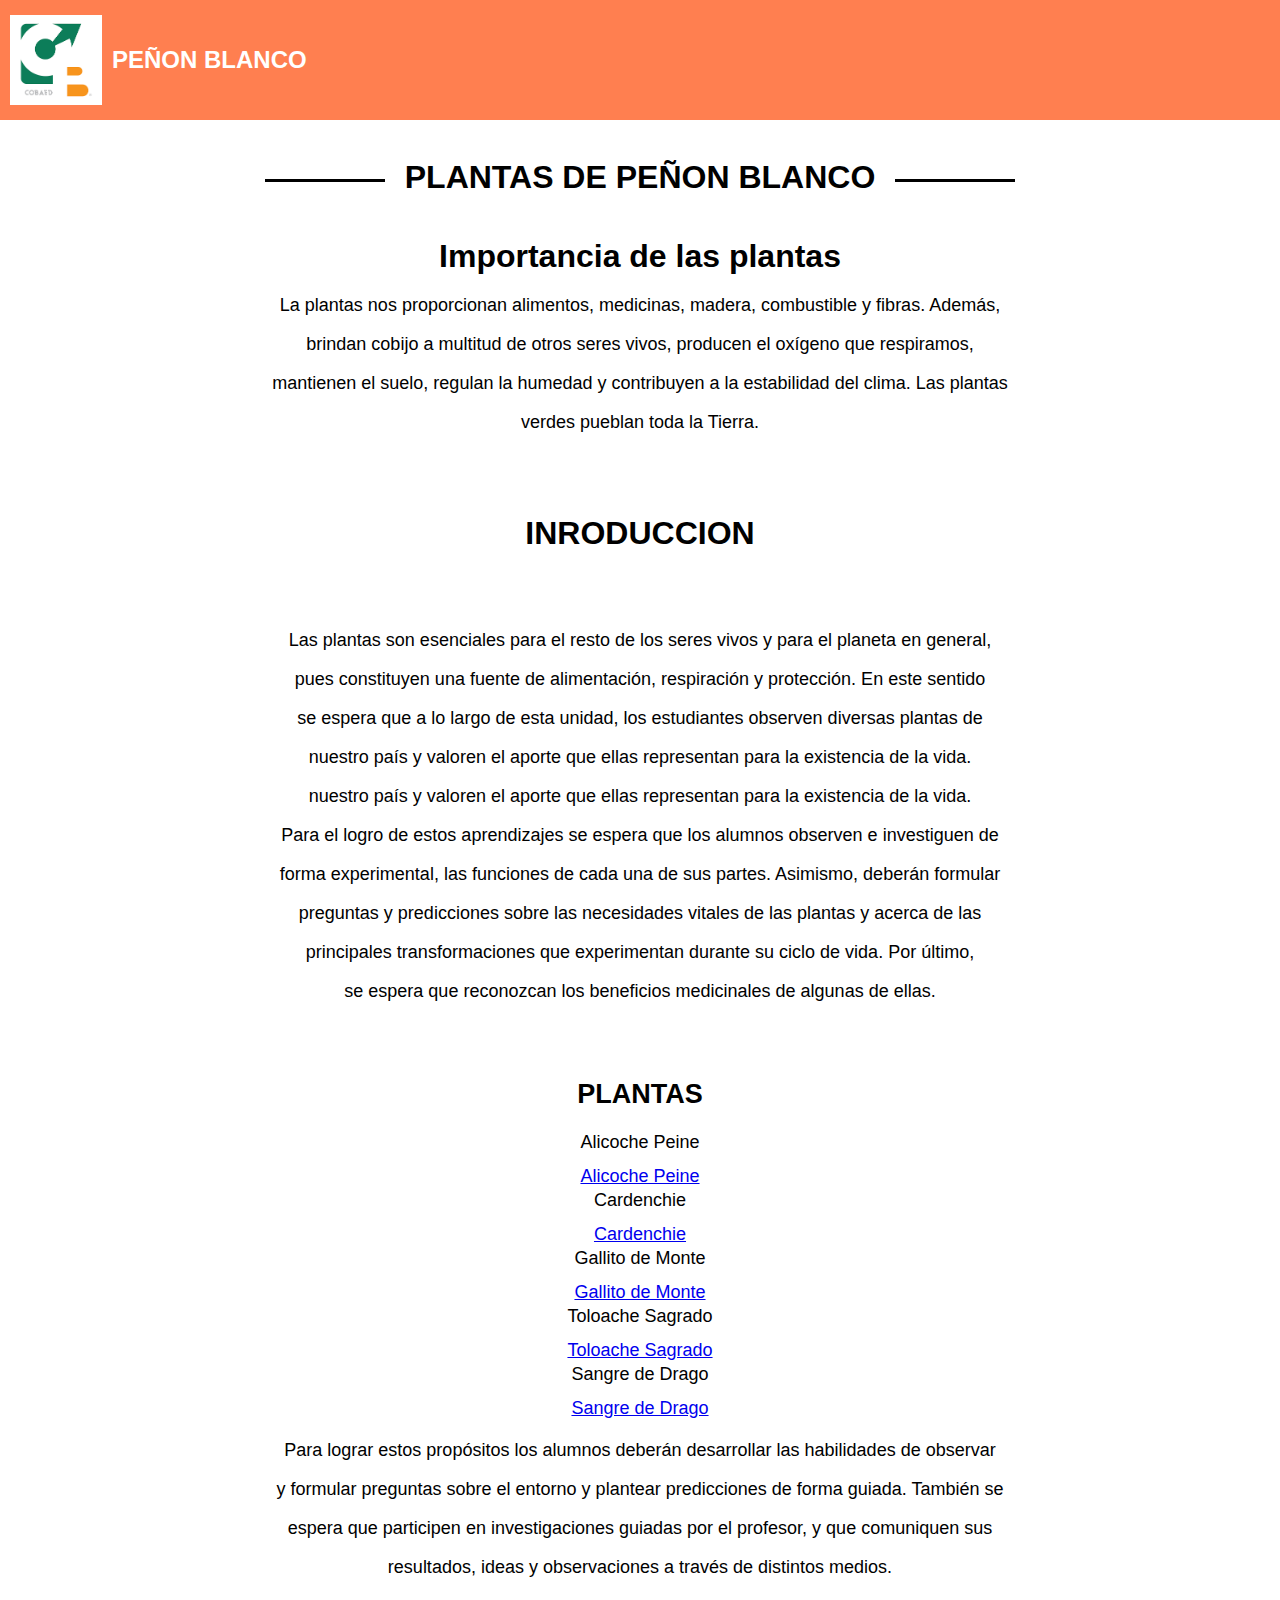
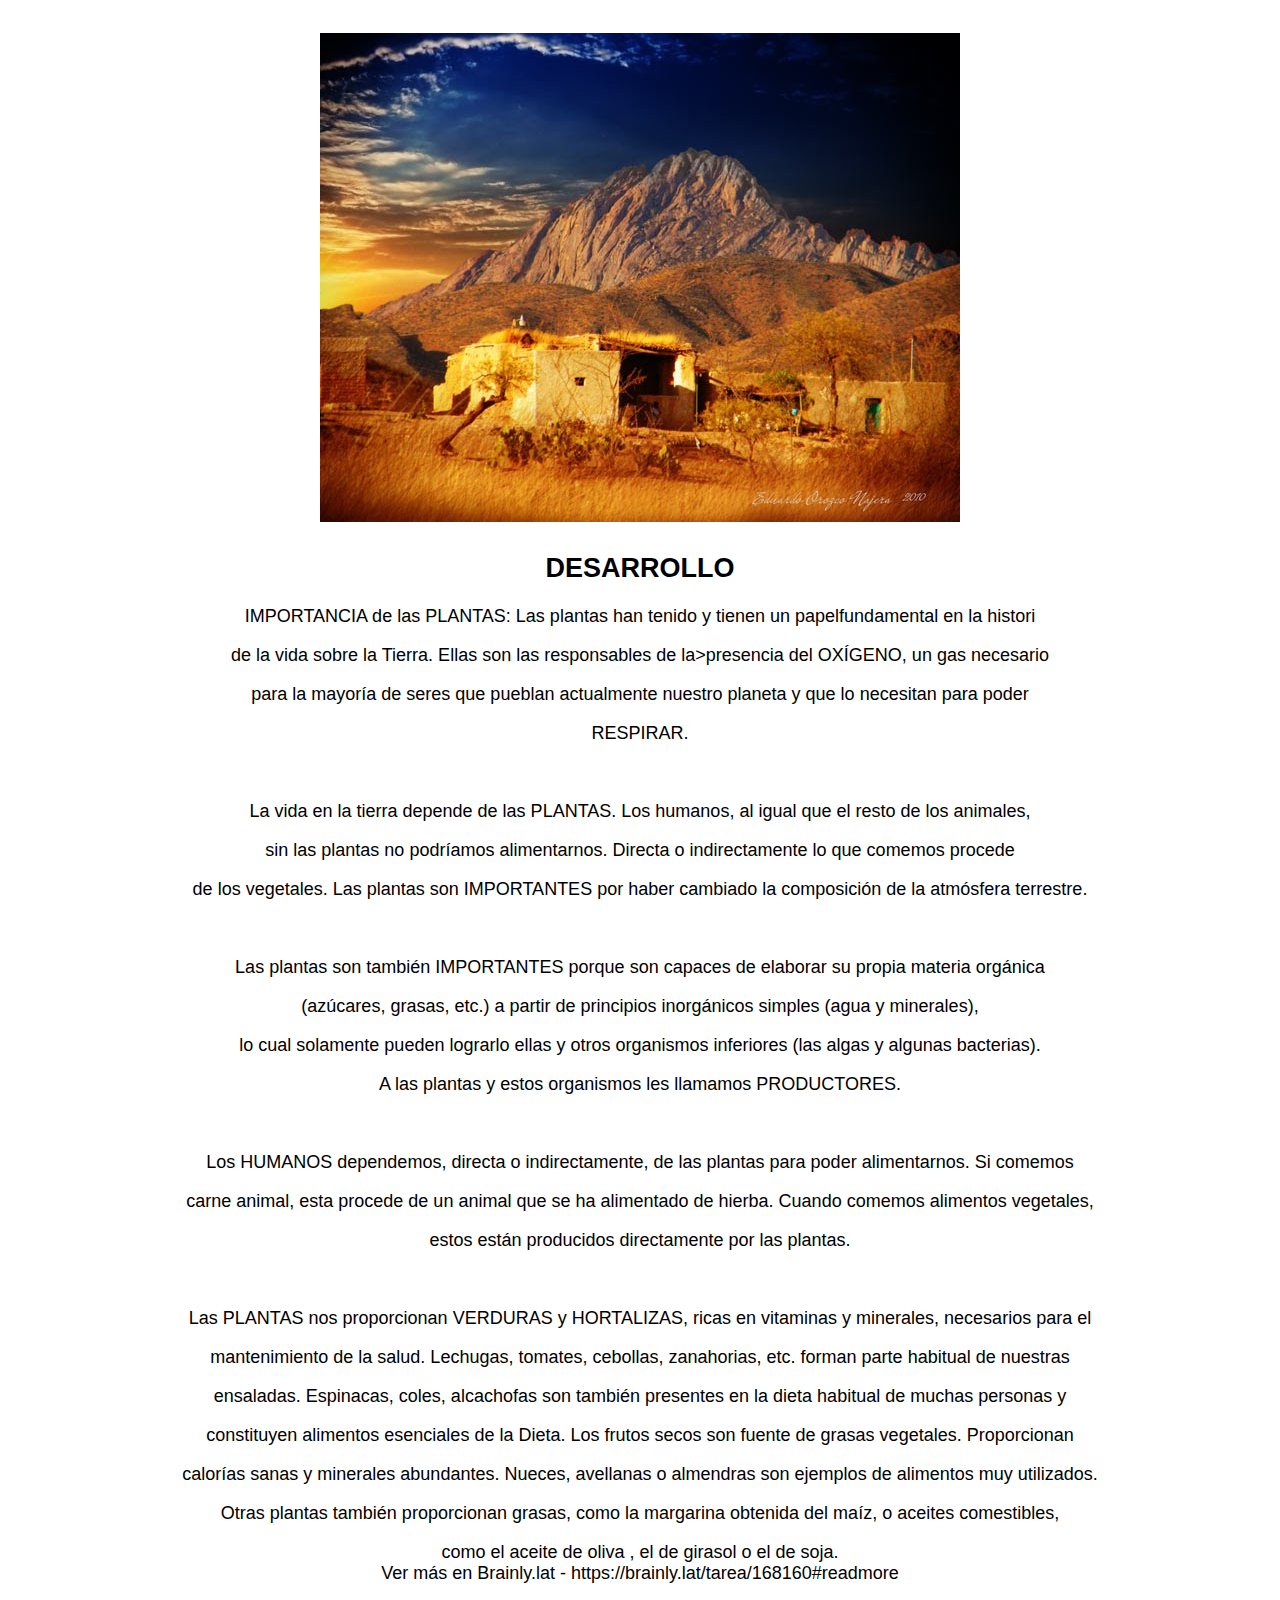
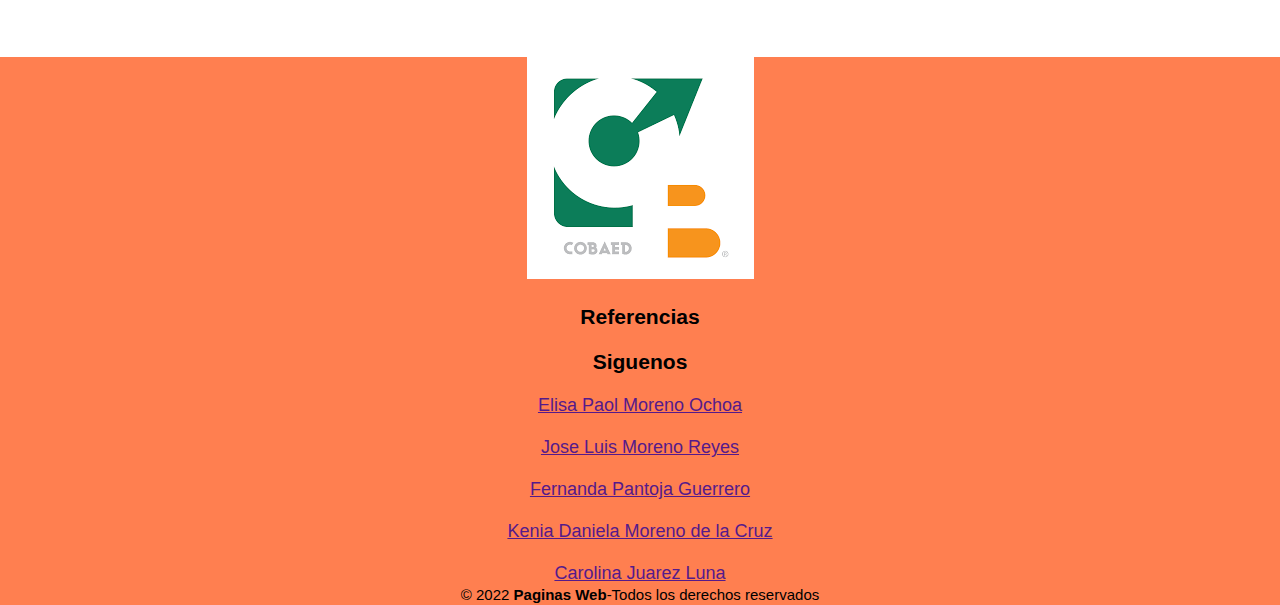
<file: index.html>
<!DOCTYPE html>
<html lang="en">
<html>
<head>
	<meta charset="utf-8">
	<meta http-equiv="X-UA-Compatible" 
	content="IE-edge">
	<meta name="viewport" 
	content="width=device-width, initial-scale=1">

	<link rel="stylesheet" type="text/css" href="estil.css">
	<title>Encabezado Responsive</title>
</head>
<body>
<header>
	<div class="logo">
		<img src="345567.png" alt="logo de cobaed">
		<h2 class="Nombre">PEÑON BLANCO</h2>
	</div>
</header>
<br>
<h1 class="lines-effect">PLANTAS DE PEÑON BLANCO</h1>
</body>
<br>
<h2><div align="center"><font size="6"><b>Importancia de las plantas</font></b></h2>
	
	<body><div align="center"><font size="4">
<p>La plantas nos proporcionan alimentos, medicinas, madera, combustible y fibras. Además,</p>
 <p>brindan cobijo a multitud de otros seres vivos, producen el oxígeno que respiramos,</p>
<p>mantienen el suelo, regulan la humedad y contribuyen a la estabilidad del clima. Las plantas</p>
 <p>verdes pueblan toda la Tierra.</p>
</header>
<br>
<div class="limpiar"></div>
<br>
<h2><div align="center"><font size="6"><b>INRODUCCION</b></h2>
<br>
<div align="center"><font size="4">
<p>Las plantas son esenciales para el resto de los seres vivos y para el planeta en general,</p>
<p>pues constituyen una fuente de alimentación, respiración y protección. En este sentido</p>
<p> se espera que a lo largo de esta unidad, los estudiantes observen diversas plantas de</p>
<p> nuestro país y valoren el aporte que ellas representan para la existencia de la vida.</p> 
<p> nuestro país y valoren el aporte que ellas representan para la existencia de la vida. </p>
<p>Para el logro de estos aprendizajes se espera que los alumnos observen e investiguen de </p>
<p>forma experimental, las funciones de cada una de sus partes. Asimismo, deberán formular </p>
<p>preguntas y predicciones sobre las necesidades vitales de las plantas y acerca de las</p>
<p>principales transformaciones que experimentan durante su ciclo de vida. Por último, </p>
<p>se espera que reconozcan los beneficios medicinales de algunas de ellas.</p>
<br>
    <h2><div aling="center">PLANTAS</div></h2>
    <li><div align="center">Alicoche Peine</div></li>
    	<td><a href="Alicoche peine.html">Alicoche Peine</a></div></td>
    <li><div align="center">Cardenchie</div></li>
    	<td><a href="cardenchie">Cardenchie</a></div></td>
    <li><div align="center">Gallito de Monte</div></li>
    	<td><a href="Gallito de monte.html">Gallito de Monte</a></div></td>
    <li><div align="center">Toloache Sagrado</div></li>
    	<td><a href="toloache sagrado.html">Toloache Sagrado</a></div></td>
    <li><div align="center">Sangre de Drago</div></li>
    	<td><a href="sangre de drago.html">Sangre de Drago</a></div></td>
    	<br>
<p>Para lograr estos propósitos los alumnos deberán desarrollar las habilidades de observar</p> 
<p>y formular preguntas sobre el entorno y plantear predicciones de forma guiada. También se </p>
<p>espera que participen en investigaciones guiadas por el profesor, y que comuniquen sus </p>
<p>resultados, ideas y observaciones a través de distintos medios.</p>

    <br>
    

    <img src="37808790.jpg">
    <br>
<h2><div align="center">DESARROLLO</div></h2>
<div align="center">
<p>IMPORTANCIA de las PLANTAS: Las plantas han tenido y tienen un papelfundamental en la histori</p>
<p>de la vida sobre la Tierra. Ellas son las responsables de la>presencia del OXÍGENO, un gas necesario</p>
<p>para la mayoría de seres que pueblan actualmente nuestro planeta y que lo necesitan para poder</p>
<p>RESPIRAR.</p>
<br>
<p>La vida en la tierra depende de las PLANTAS. Los humanos, al igual que el resto de los animales,</p>
<p>sin las plantas no podríamos alimentarnos. Directa o indirectamente lo que comemos procede</p>
<p>de los vegetales. Las plantas son IMPORTANTES por haber cambiado la composición de la atmósfera terrestre.</p>
<br>
<p>Las plantas son también IMPORTANTES porque son capaces de elaborar su propia materia orgánica</p> 
<p>(azúcares, grasas, etc.) a partir de principios inorgánicos simples (agua y minerales),</p>
<p>lo cual solamente pueden lograrlo ellas y otros organismos inferiores (las algas y algunas bacterias).</p>
<p>A las plantas y estos organismos les llamamos PRODUCTORES.</p>
<br>
<p>Los HUMANOS dependemos, directa o indirectamente, de las plantas para poder alimentarnos. Si comemos</p>
<p>carne animal, esta procede de un animal que se ha alimentado de hierba. Cuando comemos alimentos vegetales,</p>
<p>estos están producidos directamente por las plantas.</p>
<br>
<p>Las PLANTAS nos proporcionan VERDURAS y HORTALIZAS, ricas en vitaminas y minerales, necesarios para el</p>
<p>mantenimiento de la salud. Lechugas, tomates, cebollas, zanahorias, etc. forman parte habitual de nuestras</p>
<p>ensaladas. Espinacas, coles, alcachofas son también presentes en la dieta habitual de muchas personas y</p>
<p>constituyen alimentos esenciales de la Dieta. Los frutos secos son fuente de grasas vegetales. Proporcionan </p>
<p>calorías sanas y minerales abundantes. Nueces, avellanas o almendras son ejemplos de alimentos muy utilizados.</p>
<p>Otras plantas también proporcionan grasas, como la margarina obtenida del maíz, o aceites comestibles,</p>
<p>como el aceite de oliva , el de girasol o el de soja.
<br>
Ver más en Brainly.lat - https://brainly.lat/tarea/168160#readmore
</div>


    </nav>
<div class="limpiar"></div>
<br>
<footer class="pie-pagina">
	<div class="grupo-1">
		<div class="box">
		<figure>
			<a href="#">
				<img src="345567.png"alt=logo>
			</a>
		</figure>
		</div>
		<div class="box">
		<h3>Referencias</h3>
		<div class="red social">
		<p></p>
		<p></p>
		<p></p>
		<p></p>
		<p></p>
		</div>
		</div>
		<div class="box">
			<h3>Siguenos</h3>
			<div class="red social">
				<li><a  href="">Elisa Paol Moreno Ochoa</a></li>
				<br>
				<li><a  href="">Jose Luis Moreno Reyes</a></li>
				<br>
				<li><a  href="">Fernanda Pantoja Guerrero</a></li>
				<br>
				<li><a  href="">Kenia Daniela Moreno de la Cruz</a></li>
				<br>
				<li><a  href="">Carolina Juarez Luna</a></li>
		</div>
	</div>
	<div class="grupo-2">
		<small>&copy; 2022 <b>Paginas Web</b>-Todos los derechos reservados</small>
	</div>
</footer>
</html>
</file>
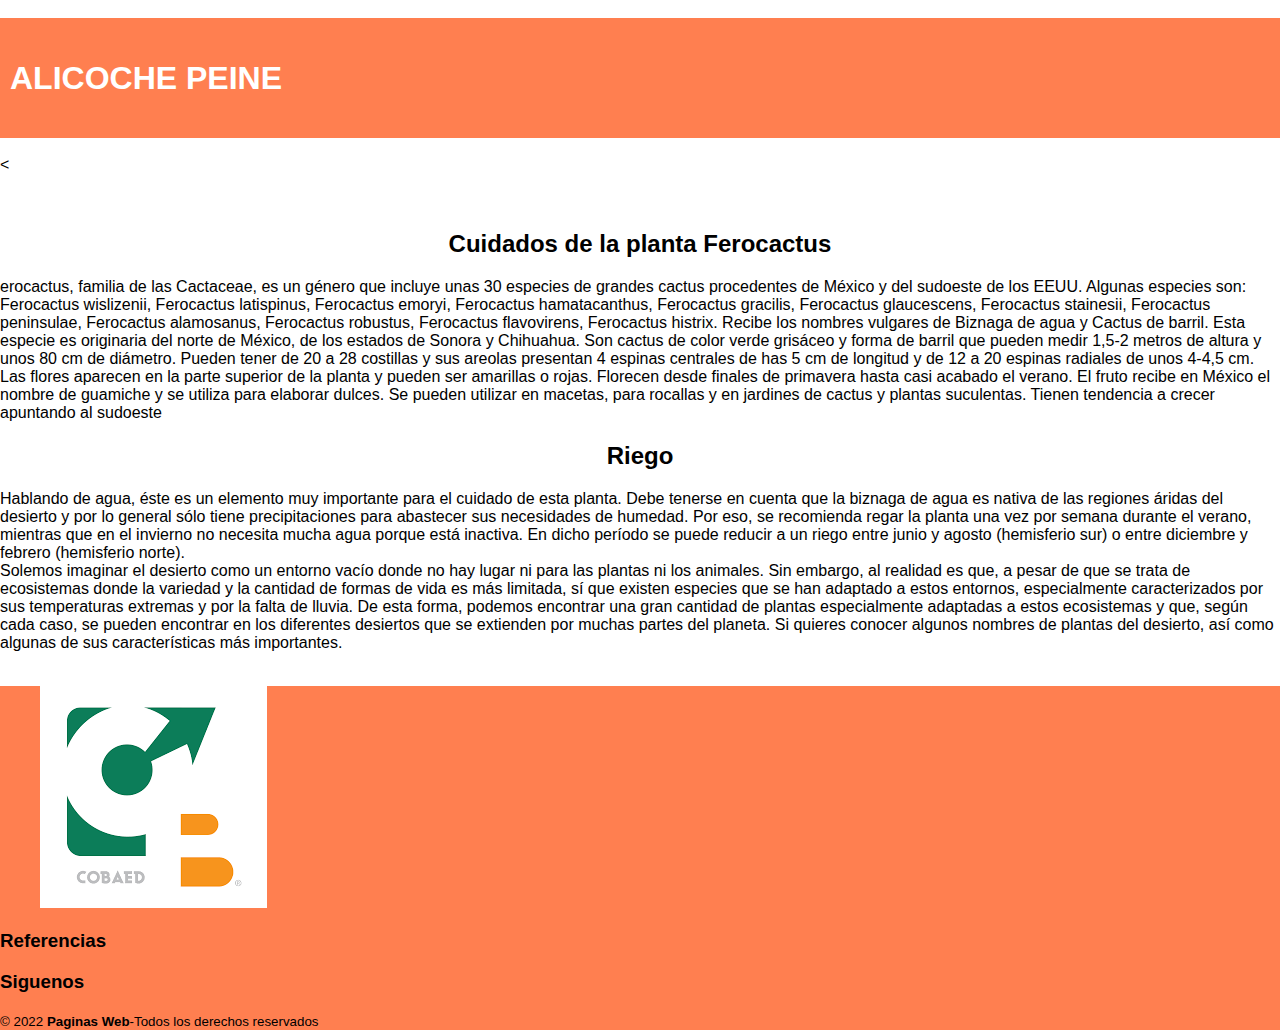
<file: Alicoche peine.html>
<!DOCTYPE html>
<html>
<head>

	<meta charset="utf-8">
	<meta name="viewport" content="width=device-width, 
	initial-scale=1">
	<title>practica 1</title>
<link rel="stylesheet" type="text/css" href="estilo1.1.css">
</head>
<br>

<body class="fondo">
<header>
	
	<h1><div align="center">ALICOCHE PEINE</h1>
	<br>
</header>
</header>
<br>


<div class="limpiar"><</div>
<br>

<section class="contenido">
	<br>
	
<h2><div align="center">Cuidados de la planta Ferocactus</div></h2>
 <body>erocactus, familia de las Cactaceae, es un género que incluye unas 30 especies de grandes cactus procedentes de México y del sudoeste de los EEUU. Algunas especies son: Ferocactus wislizenii, Ferocactus latispinus, Ferocactus emoryi, Ferocactus hamatacanthus, Ferocactus gracilis, Ferocactus glaucescens, Ferocactus stainesii, Ferocactus peninsulae, Ferocactus alamosanus, Ferocactus robustus, Ferocactus flavovirens, Ferocactus histrix.

Recibe los nombres vulgares de Biznaga de agua y Cactus de barril. Esta especie es originaria del norte de México, de los estados de Sonora y Chihuahua.

Son cactus de color verde grisáceo y forma de barril que pueden medir 1,5-2 metros de altura y unos 80 cm de diámetro. Pueden tener de 20 a 28 costillas y sus areolas presentan 4 espinas centrales de has 5 cm de longitud y de 12 a 20 espinas radiales de unos 4-4,5 cm. Las flores aparecen en la parte superior de la planta y pueden ser amarillas o rojas. Florecen desde finales de primavera hasta casi acabado el verano. El fruto recibe en México el nombre de guamiche y se utiliza para elaborar dulces.

Se pueden utilizar en macetas, para rocallas y en jardines de cactus y plantas suculentas. Tienen tendencia a crecer apuntando al sudoeste</body>
<br>
<h2><div align="center">Riego</div></h2>
<body>Hablando de agua, éste es un elemento muy importante para el cuidado de esta planta. Debe tenerse en cuenta que la biznaga de agua es nativa de las regiones áridas del desierto y por lo general sólo tiene precipitaciones para abastecer sus necesidades de humedad.



Por eso, se recomienda regar la planta una vez por semana durante el verano, mientras que en el invierno no necesita mucha agua porque está inactiva. En dicho período se puede reducir a un riego entre junio y agosto (hemisferio sur) o entre diciembre y febrero (hemisferio norte).</body>
<br>
<body>Solemos imaginar el desierto como un entorno vacío donde no hay lugar ni para las plantas ni los animales. Sin embargo, al realidad es que, a pesar de que se trata de ecosistemas donde la variedad y la cantidad de formas de vida es más limitada, sí que existen especies que se han adaptado a estos entornos, especialmente caracterizados por sus temperaturas extremas y por la falta de lluvia. De esta forma, podemos encontrar una gran cantidad de plantas especialmente adaptadas a estos ecosistemas y que, según cada caso, se pueden encontrar en los diferentes desiertos que se extienden por muchas partes del planeta. Si quieres conocer algunos nombres de plantas del desierto, así como algunas de sus características más importantes.</body>
<br>
<nav>
<div class="limpiar"></div>
<br>
<footer class="pie-pagina">
	<div class="grupo-1">
		<div class="box">
		<figure>
			<a href="#">
				<img src="345567.png"alt=logo>
			</a>
		</figure>
		</div>
		<div class="box">
		<h3>Referencias</h3>
		<div class="red social">
		<p></p>
		<p></p>
		<p></p>
		<p></p>
		<p></p>
		</div>
		</div>
		<div class="box">
			<h3>Siguenos</h3>
			<div class="red social">
				<a  href="#" class=""></a>
				<a  href=""></a>
				<a  href=""></a>
				<a  href=""></a>
				<a  href=""></a>
		</div>
	</div>
	<div class="grupo-2">
		<small>&copy; 2022 <b>Paginas Web</b>-Todos los derechos reservados</small>
	</div>
	</nav>
</html>
</file>
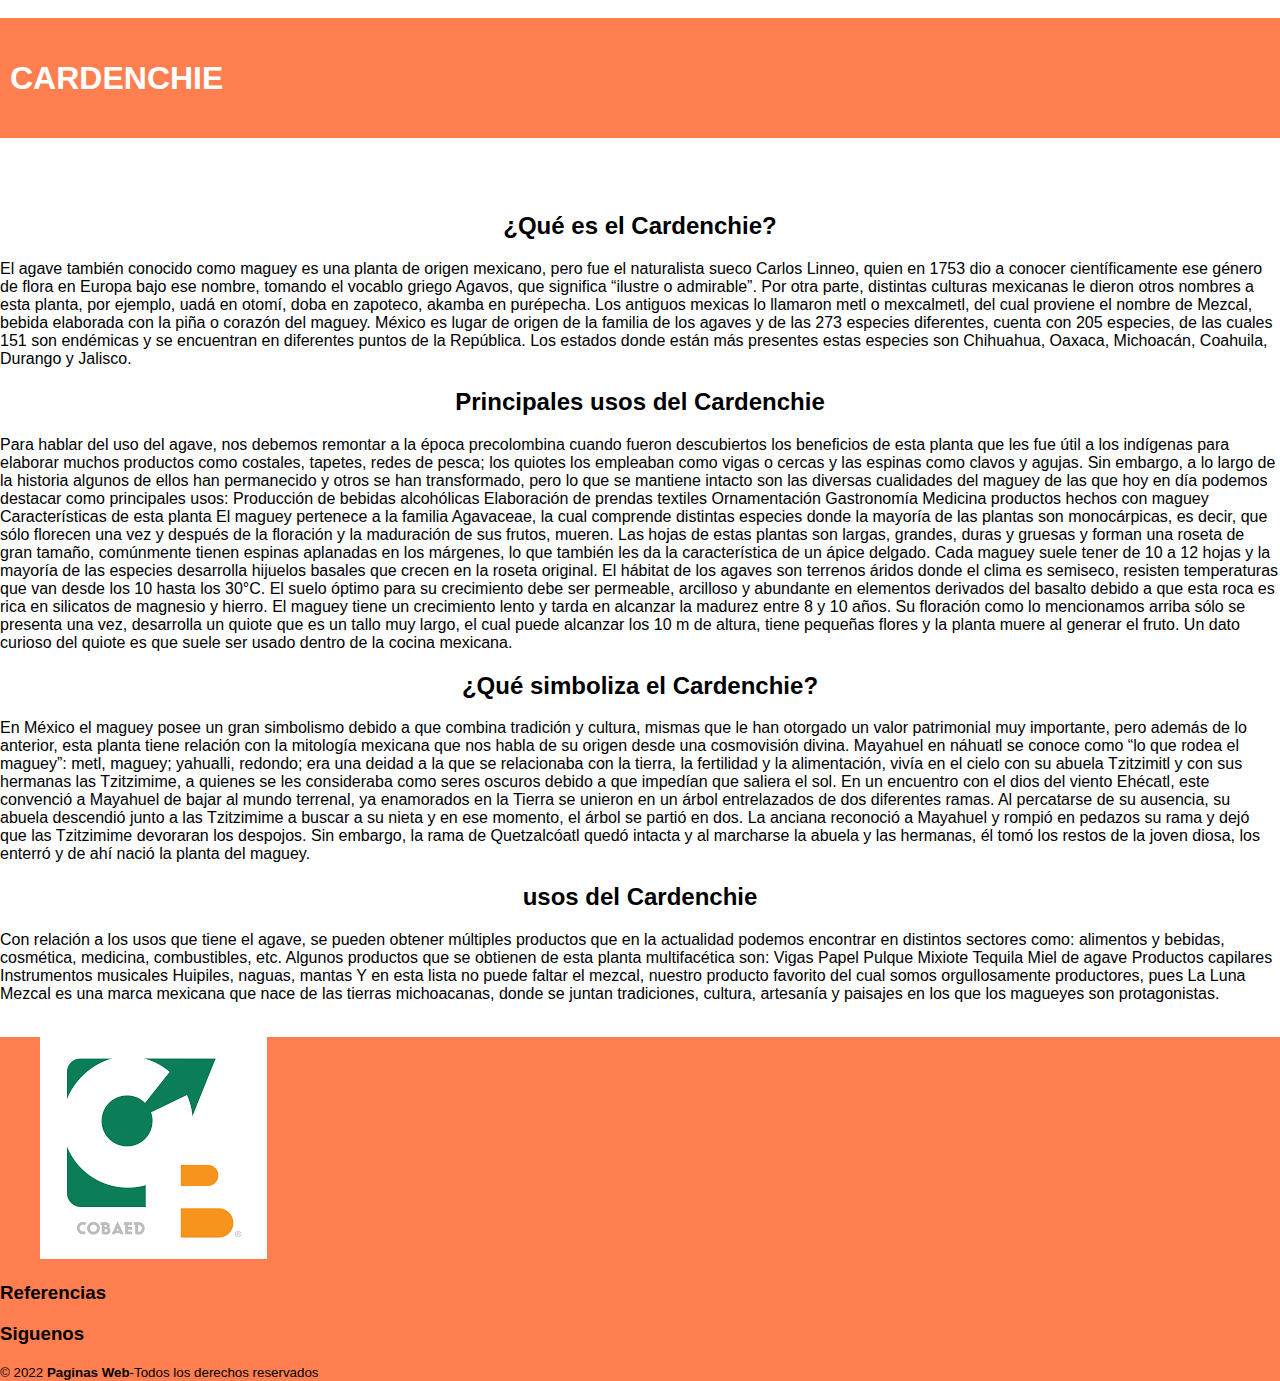
<file: cardenchie.html>
<!DOCTYPE html>
<html>
<head>
	<meta charset="utf-8">
	<meta name="viewport" content="width=device-width, 
	initial-scale=1">
	<title>practica 1</title>
<link rel="stylesheet" type="text/css" href="estilo1.1.css">
</head>
<br>

<body class="fondo">

<header>
	
<h1><div align="center">CARDENCHIE</h1>
	<br>
</header>
</header>
<br>


<div class="limpiar"></div>
<br>

<section class="contenido">
	<br>
	
<h2><div align="center">¿Qué es el Cardenchie?</div></h2>
 <body>El agave también conocido como maguey es una planta de origen mexicano, pero fue el naturalista sueco Carlos Linneo, quien en 1753 dio a conocer científicamente ese género de flora en Europa bajo ese nombre, tomando el vocablo griego Agavos, que significa “ilustre o admirable”.

Por otra parte, distintas culturas mexicanas le dieron otros nombres a esta planta, por ejemplo, uadá en otomí, doba en zapoteco, akamba en purépecha. Los antiguos mexicas lo llamaron metl o mexcalmetl, del cual proviene el nombre de Mezcal, bebida elaborada con la piña o corazón del maguey.

México es lugar de origen de la familia de los agaves y de las 273 especies diferentes, cuenta con 205 especies, de las cuales 151 son endémicas y se encuentran en diferentes puntos de la República. Los estados donde están más presentes estas especies son Chihuahua, Oaxaca, Michoacán, Coahuila, Durango y Jalisco.
</body>
<br>
<h2><div align="center">Principales usos del Cardenchie</div></h2>
<body>Para hablar del uso del agave, nos debemos remontar a la época precolombina cuando fueron descubiertos los beneficios de esta planta que les fue útil a los indígenas para elaborar muchos productos como costales, tapetes, redes de pesca; los quiotes los empleaban como vigas o cercas y las espinas como clavos y agujas.

Sin embargo, a lo largo de la historia algunos de ellos han permanecido y otros se han transformado, pero lo que se mantiene intacto son las diversas cualidades del maguey de las que hoy en día podemos destacar como principales usos:

Producción de bebidas alcohólicas
Elaboración de prendas textiles
Ornamentación
Gastronomía
Medicina
productos hechos con maguey
Características de esta planta
El maguey pertenece a la familia Agavaceae, la cual comprende distintas especies donde la mayoría de las plantas son monocárpicas, es decir, que sólo florecen una vez y después de la floración y la maduración de sus frutos, mueren.

Las hojas de estas plantas son largas, grandes, duras y gruesas y forman una roseta de gran tamaño, comúnmente tienen espinas aplanadas en los márgenes, lo que también les da la característica de un ápice delgado. Cada maguey suele tener de 10 a 12 hojas y la mayoría de las especies desarrolla hijuelos basales que crecen en la roseta original.

El hábitat de los agaves son terrenos áridos donde el clima es semiseco, resisten temperaturas que van desde los 10 hasta los 30°C. El suelo óptimo para su crecimiento debe ser permeable, arcilloso y abundante en elementos derivados del basalto debido a que esta roca es rica en silicatos de magnesio y hierro.

El maguey tiene un crecimiento lento y tarda en alcanzar la madurez entre 8 y 10 años. Su floración como lo mencionamos arriba sólo se presenta una vez, desarrolla un quiote que es un tallo muy largo, el cual puede alcanzar los 10 m de altura, tiene pequeñas flores y la planta muere al generar el fruto. Un dato curioso del quiote es que suele ser usado dentro de la cocina mexicana.
</body>
<br>
<h2><div align="center">¿Qué simboliza el Cardenchie?</div></h2>
<body>En México el maguey posee un gran simbolismo debido a que combina tradición y cultura, mismas que le han otorgado un valor patrimonial muy importante, pero además de lo anterior, esta planta tiene relación con la mitología mexicana que nos habla de su origen desde una cosmovisión divina.

Mayahuel en náhuatl se conoce como “lo que rodea el maguey”: metl, maguey; yahualli, redondo; era una deidad a la que se relacionaba con la tierra, la fertilidad y la alimentación, vivía en el cielo con su abuela Tzitzimitl y con sus hermanas las Tzitzimime, a quienes se les consideraba como seres oscuros debido a que impedían que saliera el sol.

En un encuentro con el dios del viento Ehécatl, este convenció a Mayahuel de bajar al mundo terrenal, ya enamorados en la Tierra se unieron en un árbol entrelazados de dos diferentes ramas. Al percatarse de su ausencia, su abuela descendió junto a las Tzitzimime a buscar a su nieta y en ese momento, el árbol se partió en dos.

La anciana reconoció a Mayahuel y rompió en pedazos su rama y dejó que las Tzitzimime devoraran los despojos. Sin embargo, la rama de Quetzalcóatl quedó intacta y al marcharse la abuela y las hermanas, él tomó los restos de la joven diosa, los enterró y de ahí nació la planta del maguey.
</body>
<br>
<h2><div align="center">usos del Cardenchie</div></h2>
<body>Con relación a los usos que tiene el agave, se pueden obtener múltiples productos que en la actualidad podemos encontrar en distintos sectores como: alimentos y bebidas, cosmética, medicina, combustibles, etc. Algunos productos que se obtienen de esta planta multifacética son:

Vigas
Papel
Pulque
Mixiote
Tequila
Miel de agave
Productos capilares
Instrumentos musicales
Huipiles, naguas, mantas
Y en esta lista no puede faltar el mezcal, nuestro producto favorito del cual somos orgullosamente productores, pues La Luna Mezcal es una marca mexicana que nace de las tierras michoacanas, donde se juntan tradiciones, cultura, artesanía y paisajes en los que los magueyes son protagonistas.
</body>

<div class="limpiar"></div>
<br>
<footer class="pie-pagina">
	<div class="grupo-1">
		<div class="box">
		<figure>
			<a href="#">
				<img src="345567.png"alt=logo>
			</a>
		</figure>
		</div>
		<div class="box">
		<h3>Referencias</h3>
		<div class="red social">
		<p></p>
		<p></p>
		<p></p>
		<p></p>
		<p></p>
		</div>
		</div>
		<div class="box">
			<h3>Siguenos</h3>
			<div class="red social">
				<a  href="#" class=""></a>
				<a  href=""></a>
				<a  href=""></a>
				<a  href=""></a>
				<a  href=""></a>
		</div>
	</div>
	<div class="grupo-2">
		<small>&copy; 2022 <b>Paginas Web</b>-Todos los derechos reservados</small>
	</div>

</html>
</file>
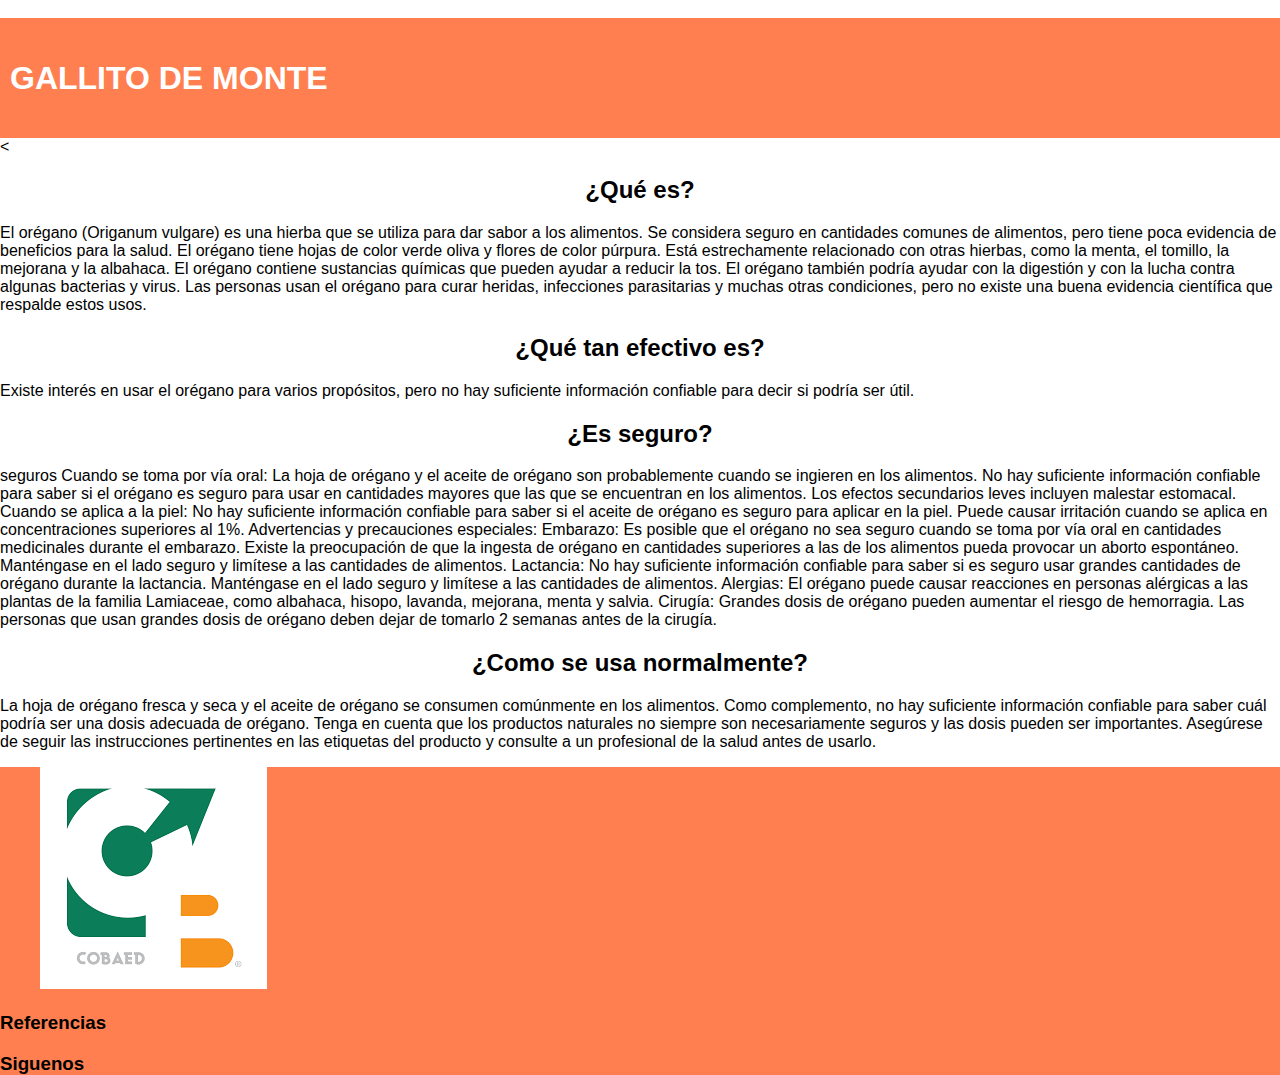
<file: Gallito de monte.html>
<!DOCTYPE html>
<html>
<head>
	<meta charset="utf-8">
	<meta name="viewport" content="width=device-width, 
	initial-scale=1">
	<title>practica 1</title>
<link rel="stylesheet" type="text/css" href="estilo1.1.css">
</head>
<br>

<header>
	<h1><div align="center">GALLITO DE MONTE</h1>
	<br>
	</head>
</header>
<div class="limpiar"><</div>
<section class="contenido">
<h2><div align="center">¿Qué es?</div></h2>
 <body>El orégano (Origanum vulgare) es una hierba que se utiliza para dar sabor a los alimentos. Se considera seguro en cantidades comunes de alimentos, pero tiene poca evidencia de beneficios para la salud.

El orégano tiene hojas de color verde oliva y flores de color púrpura. Está estrechamente relacionado con otras hierbas, como la menta, el tomillo, la mejorana y la albahaca. El orégano contiene sustancias químicas que pueden ayudar a reducir la tos. El orégano también podría ayudar con la digestión y con la lucha contra algunas bacterias y virus.

Las personas usan el orégano para curar heridas, infecciones parasitarias y muchas otras condiciones, pero no existe una buena evidencia científica que respalde estos usos.
</body>
<br>
<h2><div align="center">¿Qué tan efectivo es?</div></h2>
<body>Existe interés en usar el orégano para varios propósitos, pero no hay suficiente información confiable para decir si podría ser útil.</body>
<br>
<h2><div align="center">¿Es seguro?</div></h2>
<body>seguros Cuando se toma por vía oral: La hoja de orégano y el aceite de orégano son probablemente cuando se ingieren en los alimentos. No hay suficiente información confiable para saber si el orégano es seguro para usar en cantidades mayores que las que se encuentran en los alimentos. Los efectos secundarios leves incluyen malestar estomacal.

Cuando se aplica a la piel: No hay suficiente información confiable para saber si el aceite de orégano es seguro para aplicar en la piel. Puede causar irritación cuando se aplica en concentraciones superiores al 1%.
Advertencias y precauciones especiales:
Embarazo: Es posible que el orégano no sea seguro cuando se toma por vía oral en cantidades medicinales durante el embarazo. Existe la preocupación de que la ingesta de orégano en cantidades superiores a las de los alimentos pueda provocar un aborto espontáneo. Manténgase en el lado seguro y limítese a las cantidades de alimentos.

Lactancia: No hay suficiente información confiable para saber si es seguro usar grandes cantidades de orégano durante la lactancia. Manténgase en el lado seguro y limítese a las cantidades de alimentos.

Alergias: El orégano puede causar reacciones en personas alérgicas a las plantas de la familia Lamiaceae, como albahaca, hisopo, lavanda, mejorana, menta y salvia.

Cirugía: Grandes dosis de orégano pueden aumentar el riesgo de hemorragia. Las personas que usan grandes dosis de orégano deben dejar de tomarlo 2 semanas antes de la cirugía.
</body>
<br>
<h2><div align="center">¿Como se usa normalmente?<div></h2>
<body>La hoja de orégano fresca y seca y el aceite de orégano se consumen comúnmente en los alimentos. Como complemento, no hay suficiente información confiable para saber cuál podría ser una dosis adecuada de orégano. Tenga en cuenta que los productos naturales no siempre son necesariamente seguros y las dosis pueden ser importantes. Asegúrese de seguir las instrucciones pertinentes en las etiquetas del producto y consulte a un profesional de la salud antes de usarlo.</body>
</li>
</nav>
<div class="limpiar"></div>
<footer class="pie-pagina">
	<div class="grupo-1">
		<div class="box">
		<figure>
			<a href="#">
				<img src="345567.png"alt=logo>
			</a>
		</figure>
		</div>
		<div class="box">
		<h3>Referencias</h3>
		<div class="red social">
		<p></p>
		<p></p>
		<p></p>
		<p></p>
		<p></p>
		</div>
		</div>
		<div class="box">
			<h3>Siguenos</h3>
			<div class="red social">
				<a  href="#" class=""></a>
				<a  href=""></a>
				<a  href=""></a>
				<a  href=""></a>
				<a  href=""></a>
		</div>

</html>
</file>
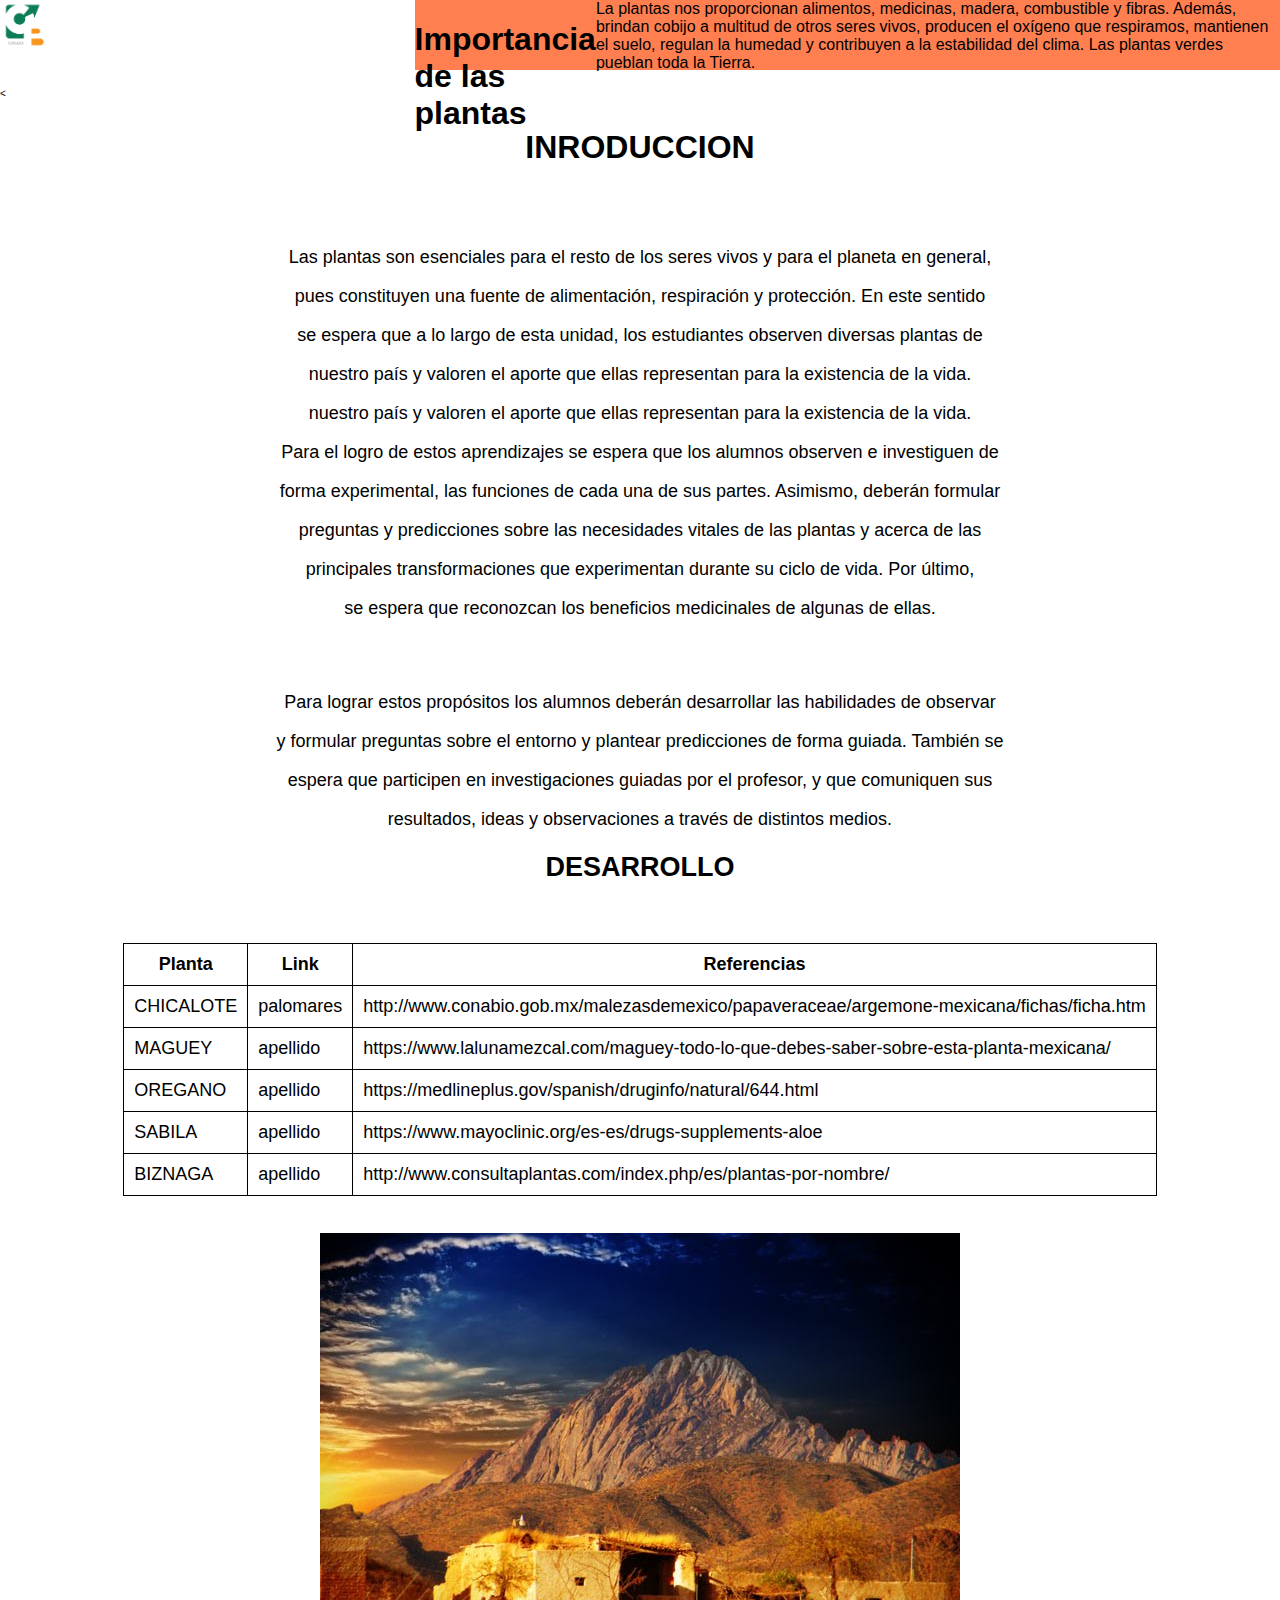
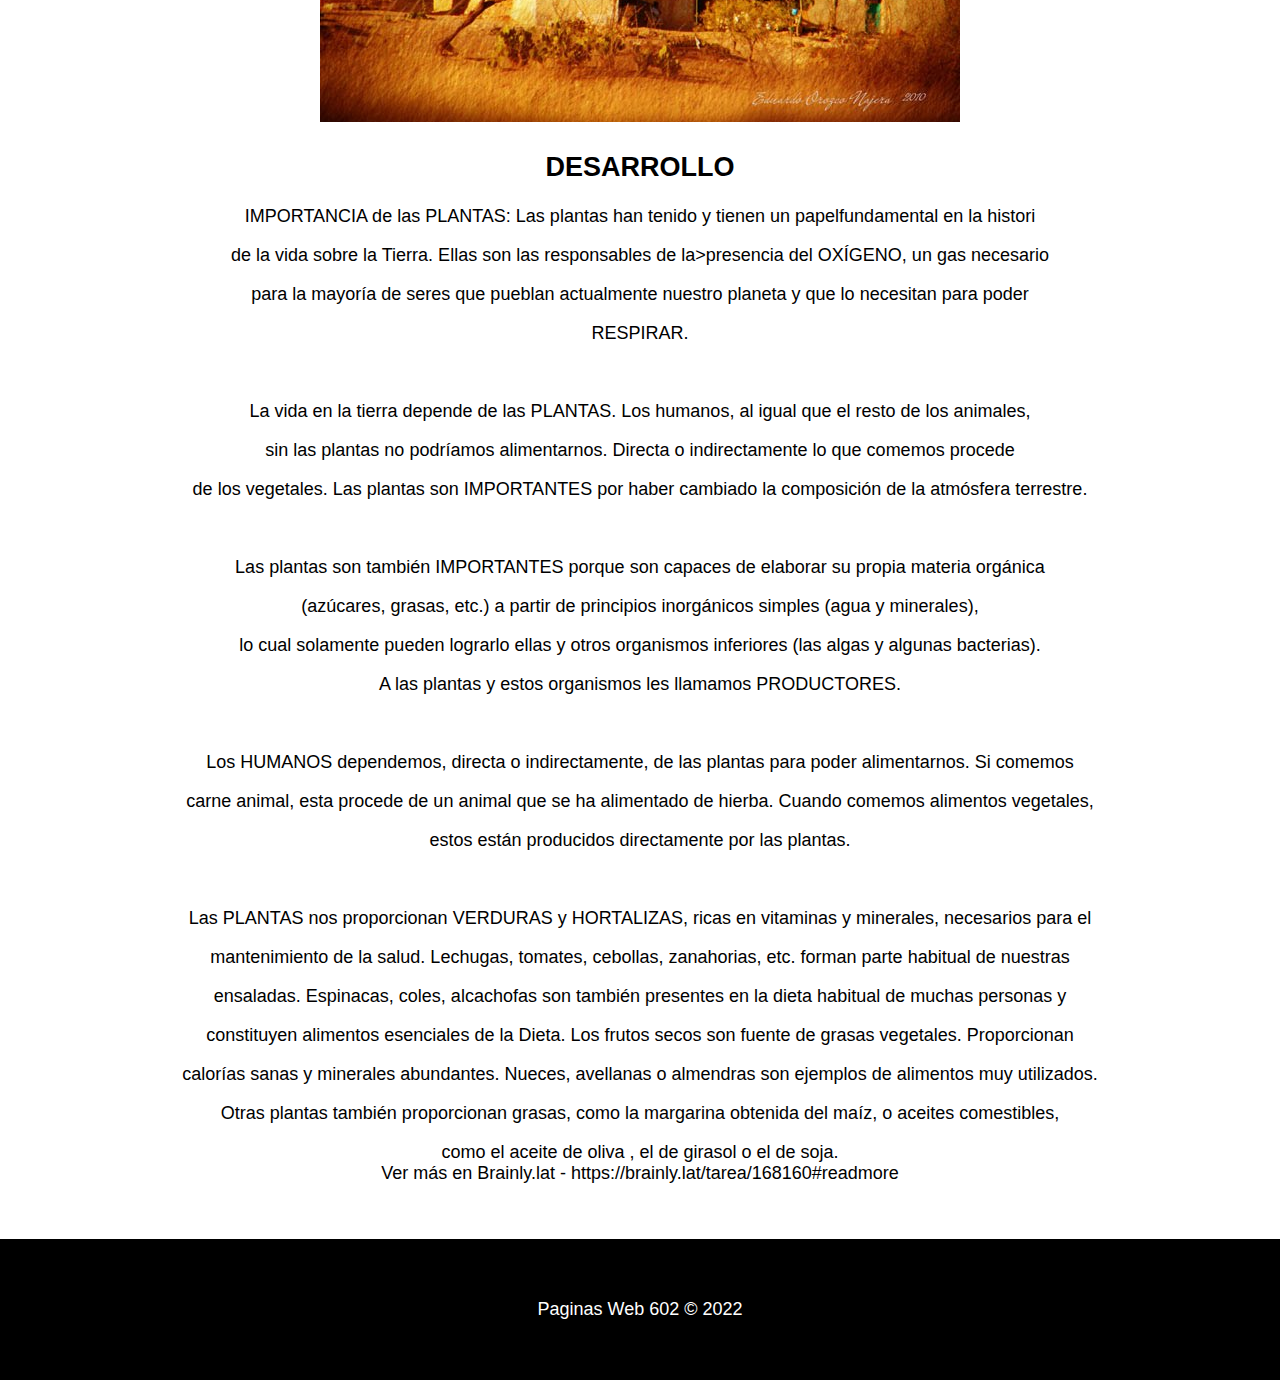
<file: Pagina Web(1).html>
<!DOCTYPE html>
<html>
<header>
		<header class="titulo">
		<div class="logo">
			<img src="345567.png">
			</div>
</header>
<br>
<head>
	<meta charset="utf-8">
	<meta name="viewport" content="width=device-width, 
	initial-scale=1">
	<title>practica 1</title>
<link rel="stylesheet" type="text/css" href="estilos.css">
</head>
<br>
<body class="fondo">
<h1><div align="left">Importancia de las plantas <font size="3"></h1>
	
	<body><div align="left">
La plantas nos proporcionan alimentos, medicinas, madera, combustible y fibras. Además, brindan cobijo a multitud de otros seres vivos, producen el oxígeno que respiramos, mantienen el suelo, regulan la humedad y contribuyen a la estabilidad del clima. Las plantas verdes pueblan toda la Tierra.<font size="1"></li></p>
</header>
<br>
<div class="limpiar"><</div>
<br>
<h2><div align="center"><font size="6"><b>INRODUCCION</b></h2>
<br>
<li><div align="center"><font size="4">
<p>Las plantas son esenciales para el resto de los seres vivos y para el planeta en general,</p>
<p>pues constituyen una fuente de alimentación, respiración y protección. En este sentido</p>
<p> se espera que a lo largo de esta unidad, los estudiantes observen diversas plantas de</p>
<p> nuestro país y valoren el aporte que ellas representan para la existencia de la vida.</p> 
<p> nuestro país y valoren el aporte que ellas representan para la existencia de la vida. </p>
<p>Para el logro de estos aprendizajes se espera que los alumnos observen e investiguen de </p>
<p>forma experimental, las funciones de cada una de sus partes. Asimismo, deberán formular </p>
<p>preguntas y predicciones sobre las necesidades vitales de las plantas y acerca de las</p>
<p>principales transformaciones que experimentan durante su ciclo de vida. Por último, </p>
<p>se espera que reconozcan los beneficios medicinales de algunas de ellas.</p>
<br>
<p>Para lograr estos propósitos los alumnos deberán desarrollar las habilidades de observar</p> 
<p>y formular preguntas sobre el entorno y plantear predicciones de forma guiada. También se </p>
<p>espera que participen en investigaciones guiadas por el profesor, y que comuniquen sus </p>
<p>resultados, ideas y observaciones a través de distintos medios.</p>
      <h2><div align="center">DESARROLLO</div></h2>
    <br>
 
<style>
	table, th, td{
		border: 1px solid black;
		border-collapse: collapse;
	}
	th,td{padding: 10px;}
</style>
<table>
	<table style="width: 40%">	<table align="center">
	<tr>
		<th>Planta</th>
		<th>Link</th>
		<th>Referencias</th>
	</tr>
	<tr>
		<td>CHICALOTE</td>
		<td>palomares</td>
		<td>    http://www.conabio.gob.mx/malezasdemexico/papaveraceae/argemone-mexicana/fichas/ficha.htm</td>
	</tr>
	<tr>
		<td>MAGUEY</td>
		<td>apellido</td>
		<td>https://www.lalunamezcal.com/maguey-todo-lo-que-debes-saber-sobre-esta-planta-mexicana/</td>
	</tr>
	<tr>
		<td>OREGANO</td>
		<td>apellido</td>
		<td>https://medlineplus.gov/spanish/druginfo/natural/644.html</td>
	</tr>
	<tr>
		<td>SABILA</td>
		<td>apellido</td>
		<td>https://www.mayoclinic.org/es-es/drugs-supplements-aloe</td>
	</tr>
	<tr>
		<td>BIZNAGA</td>
		<td>apellido</td>
		<td>http://www.consultaplantas.com/index.php/es/plantas-por-nombre/</td>
	</tr>
</table>
    <br>
    <img src="37808790.jpg">
    <br>

<h2><div align="center">DESARROLLO</div></h2>
<div align="center">
<p>IMPORTANCIA de las PLANTAS: Las plantas han tenido y tienen un papelfundamental en la histori</p>
<p>de la vida sobre la Tierra. Ellas son las responsables de la>presencia del OXÍGENO, un gas necesario</p>
<p>para la mayoría de seres que pueblan actualmente nuestro planeta y que lo necesitan para poder</p>
<p>RESPIRAR.</p>
<br>
<p>La vida en la tierra depende de las PLANTAS. Los humanos, al igual que el resto de los animales,</p>
<p>sin las plantas no podríamos alimentarnos. Directa o indirectamente lo que comemos procede</p>
<p>de los vegetales. Las plantas son IMPORTANTES por haber cambiado la composición de la atmósfera terrestre.</p>
<br>
<p>Las plantas son también IMPORTANTES porque son capaces de elaborar su propia materia orgánica</p> 
<p>(azúcares, grasas, etc.) a partir de principios inorgánicos simples (agua y minerales),</p>
<p>lo cual solamente pueden lograrlo ellas y otros organismos inferiores (las algas y algunas bacterias).</p>
<p>A las plantas y estos organismos les llamamos PRODUCTORES.</p>
<br>
<p>Los HUMANOS dependemos, directa o indirectamente, de las plantas para poder alimentarnos. Si comemos</p>
<p>carne animal, esta procede de un animal que se ha alimentado de hierba. Cuando comemos alimentos vegetales,</p>
<p>estos están producidos directamente por las plantas.</p>
<br>
<p>Las PLANTAS nos proporcionan VERDURAS y HORTALIZAS, ricas en vitaminas y minerales, necesarios para el</p>
<p>mantenimiento de la salud. Lechugas, tomates, cebollas, zanahorias, etc. forman parte habitual de nuestras</p>
<p>ensaladas. Espinacas, coles, alcachofas son también presentes en la dieta habitual de muchas personas y</p>
<p>constituyen alimentos esenciales de la Dieta. Los frutos secos son fuente de grasas vegetales. Proporcionan </p>
<p>calorías sanas y minerales abundantes. Nueces, avellanas o almendras son ejemplos de alimentos muy utilizados.</p>
<p>Otras plantas también proporcionan grasas, como la margarina obtenida del maíz, o aceites comestibles,</p>
<p>como el aceite de oliva , el de girasol o el de soja.
<br>
Ver más en Brainly.lat - https://brainly.lat/tarea/168160#readmore
</div>

    </nav>
<div class="limpiar"></div>
<br>
<footer class="piedepagina">
		Paginas Web 602 &copy; 2022
	</footer>
	</left>



</html>
</file>
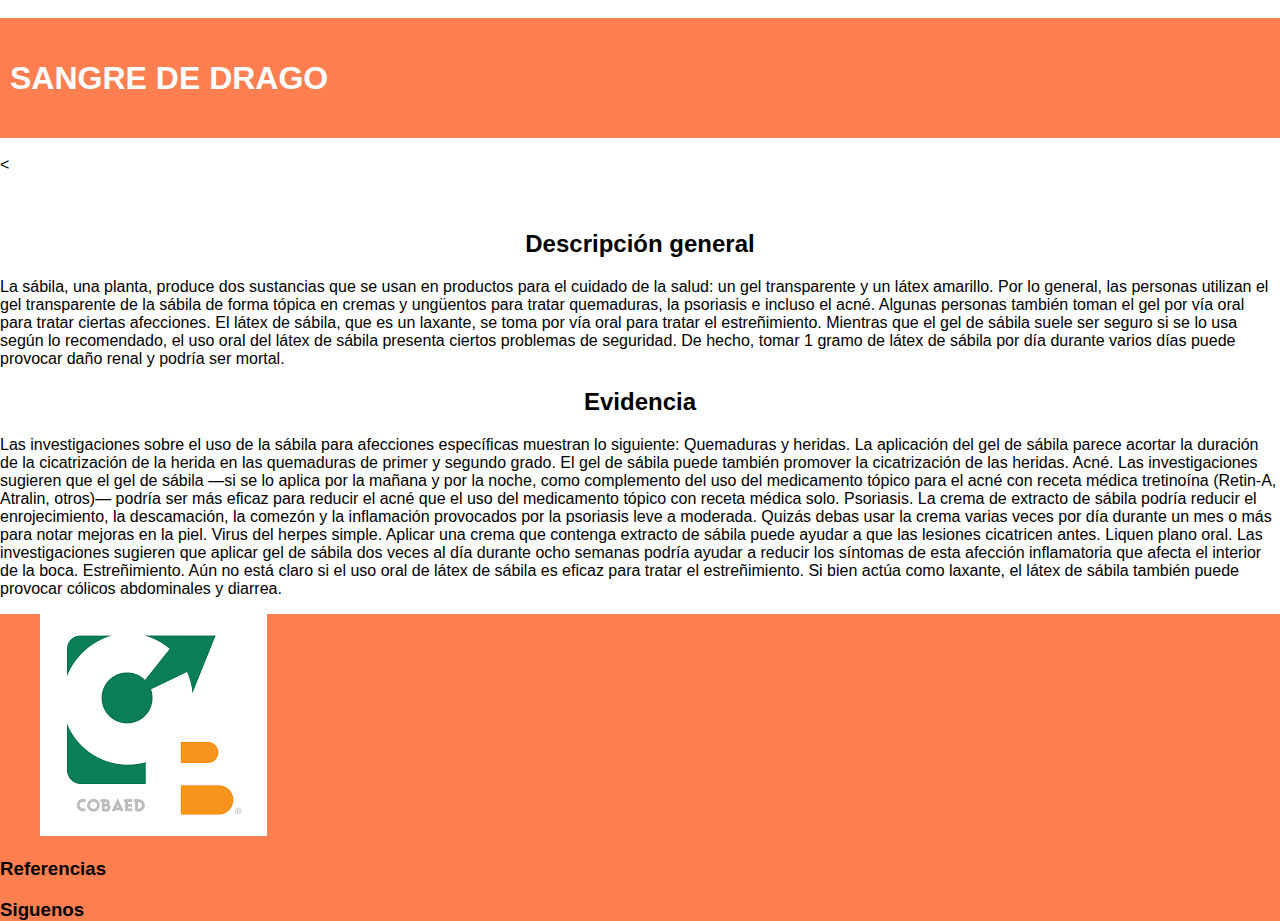
<file: sangre de drago.html>
<!DOCTYPE html>
<html>
<head>
	<meta charset="utf-8">
	<meta name="viewport" content="width=device-width, 
	initial-scale=1">
	<title>practica 1</title>
<link rel="stylesheet" type="text/css" href="estilo1.1.css">
</head>
<br>
<header>
	
	<h1> <class="titulo"><div align="center">SANGRE DE DRAGO</h1>
	<br>
</header>
</header>

<br>


<div class="limpiar"><</div>
<br>

<section class="contenido">
	<br>
	
<h2><div align="center">Descripción general</div></h2>
 <body>La sábila, una planta, produce dos sustancias que se usan en productos para el cuidado de la salud: un gel transparente y un látex amarillo.

Por lo general, las personas utilizan el gel transparente de la sábila de forma tópica en cremas y ungüentos para tratar quemaduras, la psoriasis e incluso el acné. Algunas personas también toman el gel por vía oral para tratar ciertas afecciones. El látex de sábila, que es un laxante, se toma por vía oral para tratar el estreñimiento.

Mientras que el gel de sábila suele ser seguro si se lo usa según lo recomendado, el uso oral del látex de sábila presenta ciertos problemas de seguridad. De hecho, tomar 1 gramo de látex de sábila por día durante varios días puede provocar daño renal y podría ser mortal.
</body>
<br>
<h2><div align="center">Evidencia</div></h2>
<body>Las investigaciones sobre el uso de la sábila para afecciones específicas muestran lo siguiente:

Quemaduras y heridas. La aplicación del gel de sábila parece acortar la duración de la cicatrización de la herida en las quemaduras de primer y segundo grado. El gel de sábila puede también promover la cicatrización de las heridas.
Acné. Las investigaciones sugieren que el gel de sábila —si se lo aplica por la mañana y por la noche, como complemento del uso del medicamento tópico para el acné con receta médica tretinoína (Retin-A, Atralin, otros)— podría ser más eficaz para reducir el acné que el uso del medicamento tópico con receta médica solo.
Psoriasis. La crema de extracto de sábila podría reducir el enrojecimiento, la descamación, la comezón y la inflamación provocados por la psoriasis leve a moderada. Quizás debas usar la crema varias veces por día durante un mes o más para notar mejoras en la piel.
Virus del herpes simple. Aplicar una crema que contenga extracto de sábila puede ayudar a que las lesiones cicatricen antes.
Liquen plano oral. Las investigaciones sugieren que aplicar gel de sábila dos veces al día durante ocho semanas podría ayudar a reducir los síntomas de esta afección inflamatoria que afecta el interior de la boca.
Estreñimiento. Aún no está claro si el uso oral de látex de sábila es eficaz para tratar el estreñimiento. Si bien actúa como laxante, el látex de sábila también puede provocar cólicos abdominales y diarrea.
</body>
</nav>
<div class="limpiar"></div>
<footer class="pie-pagina">
	<div class="grupo-1">
		<div class="box">
		<figure>
			<a href="#">
				<img src="345567.png"alt=logo>
			</a>
		</figure>
		</div>
		<div class="box">
		<h3>Referencias</h3>
		<div class="red social">
		<p></p>
		<p></p>
		<p></p>
		<p></p>
		<p></p>
		</div>
		</div>
		<div class="box">
			<h3>Siguenos</h3>
			<div class="red social">
				<a  href=""></a>
				<a  href=""></a>
				<a  href=""></a>
				<a  href=""></a>
				<a  href=""></a>
		</div>

</html>
</file>
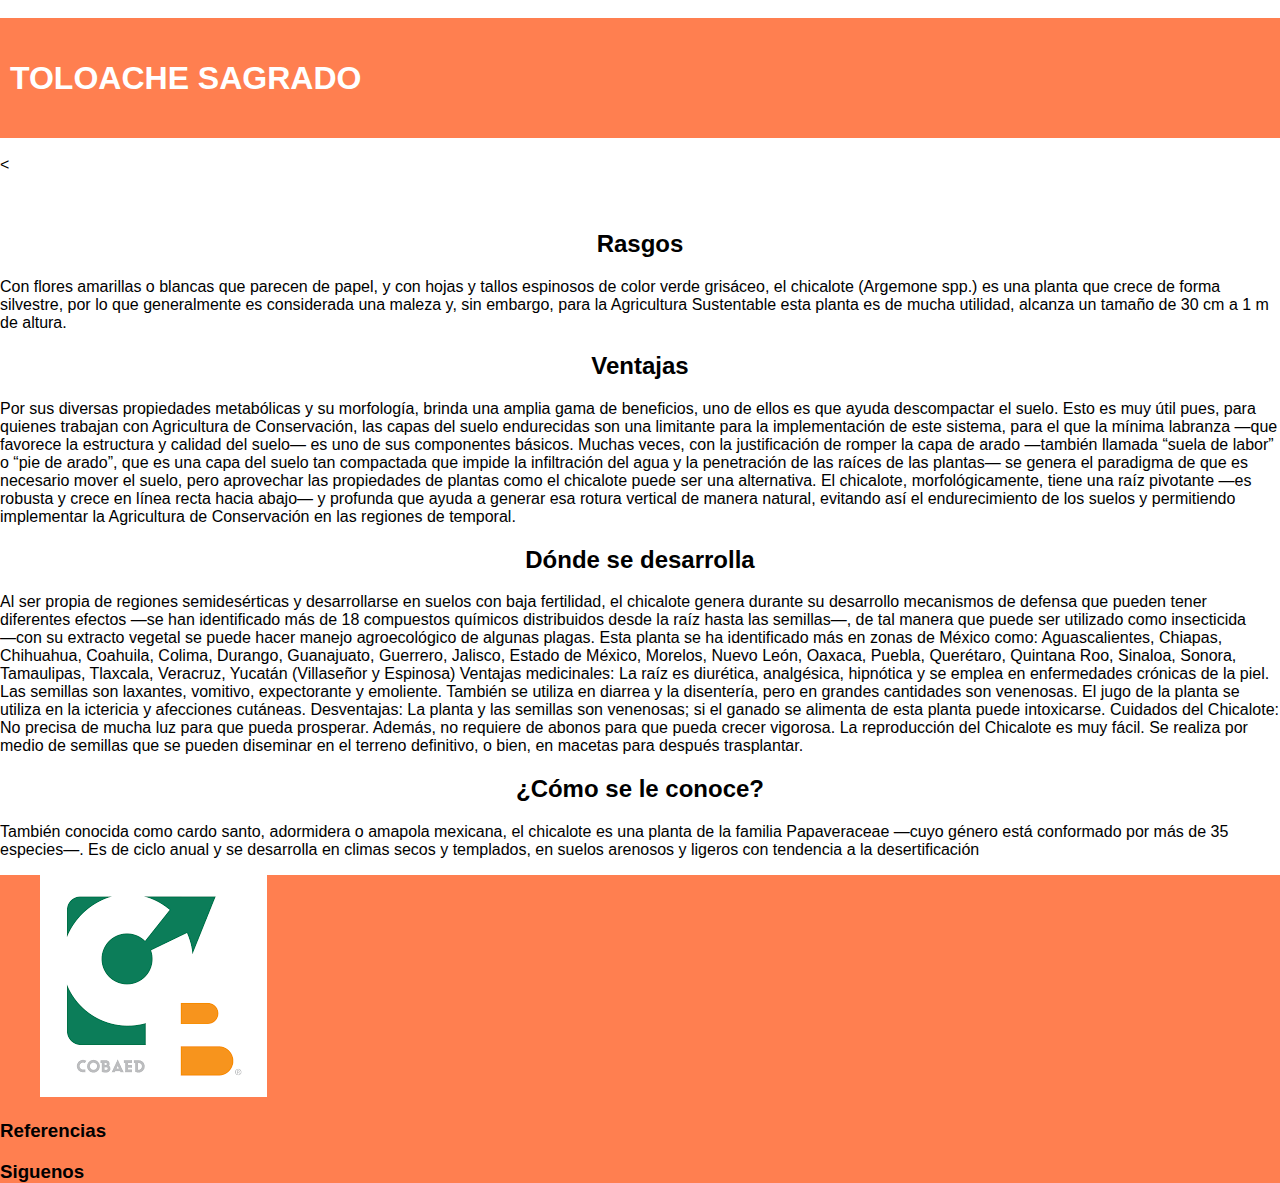
<file: toloache sagrado.html>
<!DOCTYPE html>
<html>
<head>
	<meta charset="utf-8">
	<meta name="viewport" content="width=device-width, 
	initial-scale=1">
	<title>practica 1</title>
<link rel="stylesheet" type="text/css" href="estilo1.1.css">
</head>
<br>


<header>
	<h1><div align="center">TOLOACHE SAGRADO</h1>
	<br>
</header>
</header>
<br>


<div class="limpiar"><</div>
<br>

<section class="contenido">
	<br>
	
<h2><div align="center">Rasgos</div></h2>
 <body>Con flores amarillas o blancas que parecen de papel, y con hojas y tallos espinosos de color verde grisáceo, el chicalote (Argemone spp.) es una planta que crece de forma silvestre, por lo que generalmente es considerada una maleza y, sin embargo, para la Agricultura Sustentable esta planta es de mucha utilidad, alcanza un tamaño de 30 cm a 1 m de altura.</body>
<br>
<h2><div align="center">Ventajas</div></h2>
<body>Por sus diversas propiedades metabólicas y su morfología, brinda una amplia gama de beneficios, uno de ellos es que ayuda descompactar el suelo. Esto es muy útil pues, para quienes trabajan con Agricultura de Conservación, las capas del suelo endurecidas son una limitante para la implementación de este sistema, para el que la mínima labranza ―que favorece la estructura y calidad del suelo― es uno de sus componentes básicos.
Muchas veces, con la justificación de romper la capa de arado —también llamada “suela de labor” o “pie de arado”, que es una capa del suelo tan compactada que impide la infiltración del agua y la penetración de las raíces de las plantas— se genera el paradigma de que es necesario mover el suelo, pero aprovechar las propiedades de plantas como el chicalote puede ser una alternativa.
El chicalote, morfológicamente, tiene una raíz pivotante ―es robusta y crece en línea recta hacia abajo― y profunda que ayuda a generar esa rotura vertical de manera natural, evitando así el endurecimiento de los suelos y permitiendo implementar la Agricultura de Conservación en las regiones de temporal.</body>
<br>
<h2><div align="center">Dónde se desarrolla</div></h2>
<body>Al ser propia de regiones semidesérticas y desarrollarse en suelos con baja fertilidad, el chicalote genera durante su desarrollo mecanismos de defensa que pueden tener diferentes efectos ―se han identificado más de 18 compuestos químicos distribuidos desde la raíz hasta las semillas―, de tal manera que puede ser utilizado como insecticida ―con su extracto vegetal se puede hacer manejo agroecológico de algunas plagas. Esta planta se ha identificado más en zonas de México como:
 Aguascalientes, Chiapas, Chihuahua, Coahuila, Colima, Durango, Guanajuato, Guerrero, Jalisco, Estado de México, Morelos, Nuevo León, Oaxaca, Puebla, Querétaro, Quintana Roo, Sinaloa, Sonora, Tamaulipas, Tlaxcala, Veracruz, Yucatán (Villaseñor y Espinosa)
Ventajas medicinales:
La raíz es diurética, analgésica, hipnótica y se emplea en enfermedades crónicas de la piel. Las semillas son laxantes, vomitivo, expectorante y emoliente. También se utiliza en diarrea y la disentería, pero en grandes cantidades son venenosas. El jugo de la planta se utiliza en la ictericia y afecciones cutáneas.
Desventajas: 
La planta y las semillas son venenosas; si el ganado se alimenta de esta planta puede intoxicarse. 
Cuidados del Chicalote:
No precisa de mucha luz para que pueda prosperar. Además, no requiere de abonos para que pueda crecer vigorosa. La reproducción del Chicalote es muy fácil. Se realiza por medio de semillas que se pueden diseminar en el terreno definitivo, o bien, en macetas para después trasplantar.</body>
<br>
<h2><div align="center">¿Cómo se le conoce?</div></h2>
<body>También conocida como cardo santo, adormidera o amapola mexicana, el chicalote es una planta de la familia Papaveraceae ―cuyo género está conformado por más de 35 especies―. Es de ciclo anual y se desarrolla en climas secos y templados, en suelos arenosos y ligeros con tendencia a la desertificación</body>
</li>
</nav>
<div class="limpiar"></div>
<footer class="pie-pagina">
	<div class="grupo-1">
		<div class="box">
		<figure>
			<a href="#">
				<img src="345567.png"alt=logo>
			</a>
		</figure>
		</div>
		<div class="box">
		<h3>Referencias</h3>
		<div class="red social">
		<p></p>
		<p></p>
		<p></p>
		<p></p>
		<p></p>
		</div>
		</div>
		<div class="box">
			<h3>Siguenos</h3>
			<div class="red social">
				<a  href="#" class=""></a>
				<a  href=""></a>
				<a  href=""></a>
				<a  href=""></a>
				<a  href=""></a>
		</div>

</html>
</file>
<file: estil.css>
body{
	font-family: sans-serif;
	margin: 0;
}
header{
	color: white;
	display: flex;
	justify-content: space-between;
	height: 100px;
	background-color:coral ;
	align-items: center;
	padding: 10px;
	background: coral;
}
.logo{
	display: flex;
	align-items: center;
}
.logo img{
	height: 90px;
	margin-right: 10px;
}
.titulo{color: white;
	text-align: center;
	background: black;
	font-display: cursive;
	height: 500px;
	width: 100%;

}
h1{
	display: inline-block;
    position: relative;


}
h1::after,h1::before{
	content:" ";
	position: absolute;
	width: 120px;
	height: 3px;
	background-color: black;
	top: 0.6em;
}
body{
	text-align: center;
}
h1::before{
	left: -140px;
}
h1::after{
	right: -140px;
}
.pie-pagina{
	width: 100%;
	background-color: coral;
}
.pie-pagina.grupo-1{
	width: 100%;
	max-width: 1200px;
	margin: auto;
	display: grid;
	grid-template-columns: repeat(3, 1fr);
	grid-gap: 50px;
	padding: 45px 0px;
}
.pie-pagina.grupo-1.box figure{
	width: 100%;
	height: 100%;
	display: flex;
	justify-content: center;
	align-items: center;
}
.pie-pagina.grupo-1.box figure img{
	width: 250px;
}
</file>
<file: estilo1.1.css>
body{
	font-family: sans-serif;
	margin: 0;
}
header{
	color: white;
	display: flex;
	justify-content: space-between;
	height: 100px;
	background-color:coral ;
	align-items: center;
	padding: 10px;
	background: coral;
}
.logo{
	display: flex;
	align-items: center;
}
.logo img{
	height: 90px;
	margin-right: 10px;
}
.titulo{color: white;
	text-align: center;
	background: black;
	font-display: cursive;
	height: 500px;
	width: 100%;

}
.limpiar{
	clear: both;
}

.contenido{
	background: white;
	float: left;
	height: 600px;
	width: 100%6
	border: black solid;
}

	
.pie-pagina{
	width: 100%;
	background-color: coral;
}
.pie-pagina.grupo-1{
	width: 100%;
	max-width: 1200px;
	margin: auto;
	display: grid;
	grid-template-columns: repeat(3, 1fr);
	grid-gap: 50px;
	padding: 45px 0px;
}
.pie-pagina.grupo-1.box figure{
	width: 100%;
	height: 100%;
	display: flex;
	justify-content: center;
	align-items: center;
}
.pie-pagina.grupo-1.box figure img{
	width: 250px;
}
</file>
<file: estilos.css>
body{
	font-family: sans-serif;
	margin: 0;
}
header{
	display: flex;
	height: 70px;
	justify-content: space-between ;
	background-color:coral ;
}

.logo{
	display: flex;
}
.logo img{
	height: 50px;
}
.fondo{
	background: white;
	font-family: sans-serif;
}

.titulo{
	color: black;
	text-align: center;
	background: white;
	font-display: cursive;
	height: 500px;
	width: 100%;

}
nav{
	background: black;
	  height: 30px;
	  border: black solid 5px;
}
nav ul li{
	/*flotar los links de la lista*/
	float: left;
	/*codigo para adquirir estilo de lista*/
	list-style: none;
	line-height: 2px;
	padding-left: 20px;
	
}
.limpiar{
	clear: both;
}

.contenido{
	background: white;
	float: left;
	height: 300px;
	width: 78%;
	border: black solid;
}

	
	
.lateral{
	background:turquoise;
	float: left;
	height: 300px;
	width: 20%;
	border: black solid;
}
.piedepagina{
	background:black;
	color: white;
	padding: 60px;
    border: blanchedalmond;
}
.small{
	font-size: .10em
}  
#nav-menu ul {
list-style:none;
}
</file>
